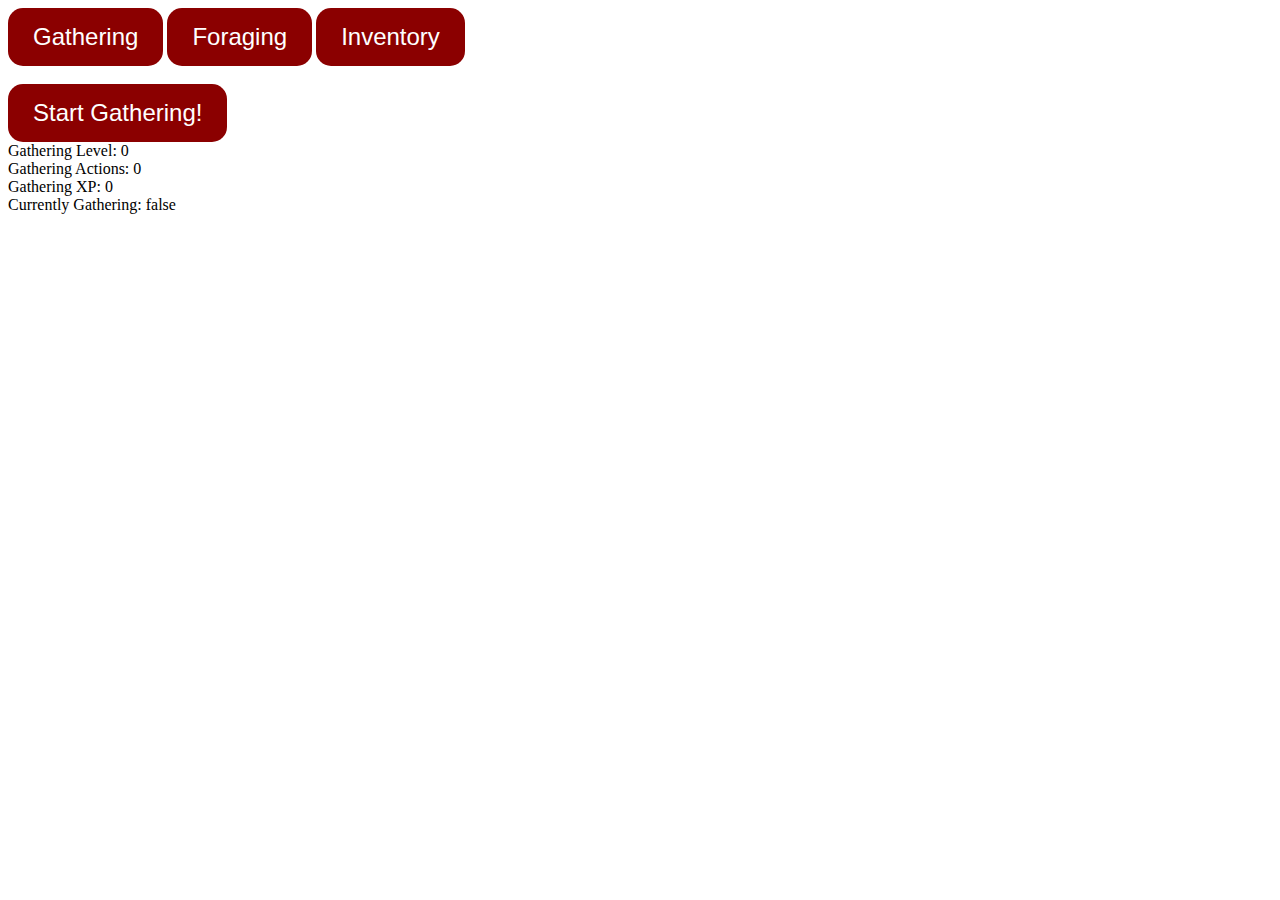
<file: IdleWars/index.html>
<!DOCTYPE html>
<html lang="en">
<head>
    <meta charset="UTF-8">
    <link rel="stylesheet" href="styles.css">
    <title>Idle Lightspeed</title>
</head>
<body>
        <!-- Tab Links -->
            <div class="tab">
                <button class="tablinks" onclick="openSkill(event, 'Gathering')" id="defaultOpen">Gathering</button>
                <button class="tablinks" onclick="openSkill(event, 'Foraging')">Foraging</button>
                <button class="tablinks" onclick="openSkill(event, 'Inventory')">Inventory</button>
            </div>

            <br>
            
            <!-- Tab Content -->
            <div id="Gathering" class="tabcontent">
                <div class="gathering-container">
                    <button class="button" onclick="gather()">Start Gathering!</button>
                    <div id="gatheringLvl">Gathering Level: 0</div>
                    <div id="gatheringClicks">Gathering Actions: 0</div>
                    <div id="gatheringXP">Gathering XP: 0</div>
                    <div id="gatheringTrueFalse">Currently Gathering: false</div>
                </div>
            </div>
            
            <div id="Foraging" class="tabcontent">
                <div class="foraging">
                    <button class="button" onclick="forage()">Start Foraging!</button>
                    <div id="foragingLvl">Foraging Level: 0</div>
                    <div id="foragingClicks">Foraging Actions: 0</div>
                    <div id="foragingXP">Foraging XP: 0</div>
                    <div id="foragingTrueFalse">Currently Foraging: false</div>
                </div>
            </div>
            
            <div id="Inventory" class="tabcontent">
                <div class="inventory">
                    <div id="inventoryList">Inventory List</div>
                    <div class="inventory-window"></div>
                    <div class="inv-item"></div>
                </div>
            </div>

</body>
<script src="game/skills/gather.js"></script>
<script src="game/skills/forage.js"></script>
<script src="game/inventory.js"></script>
<script src="main.js"></script>
</html>
</file>
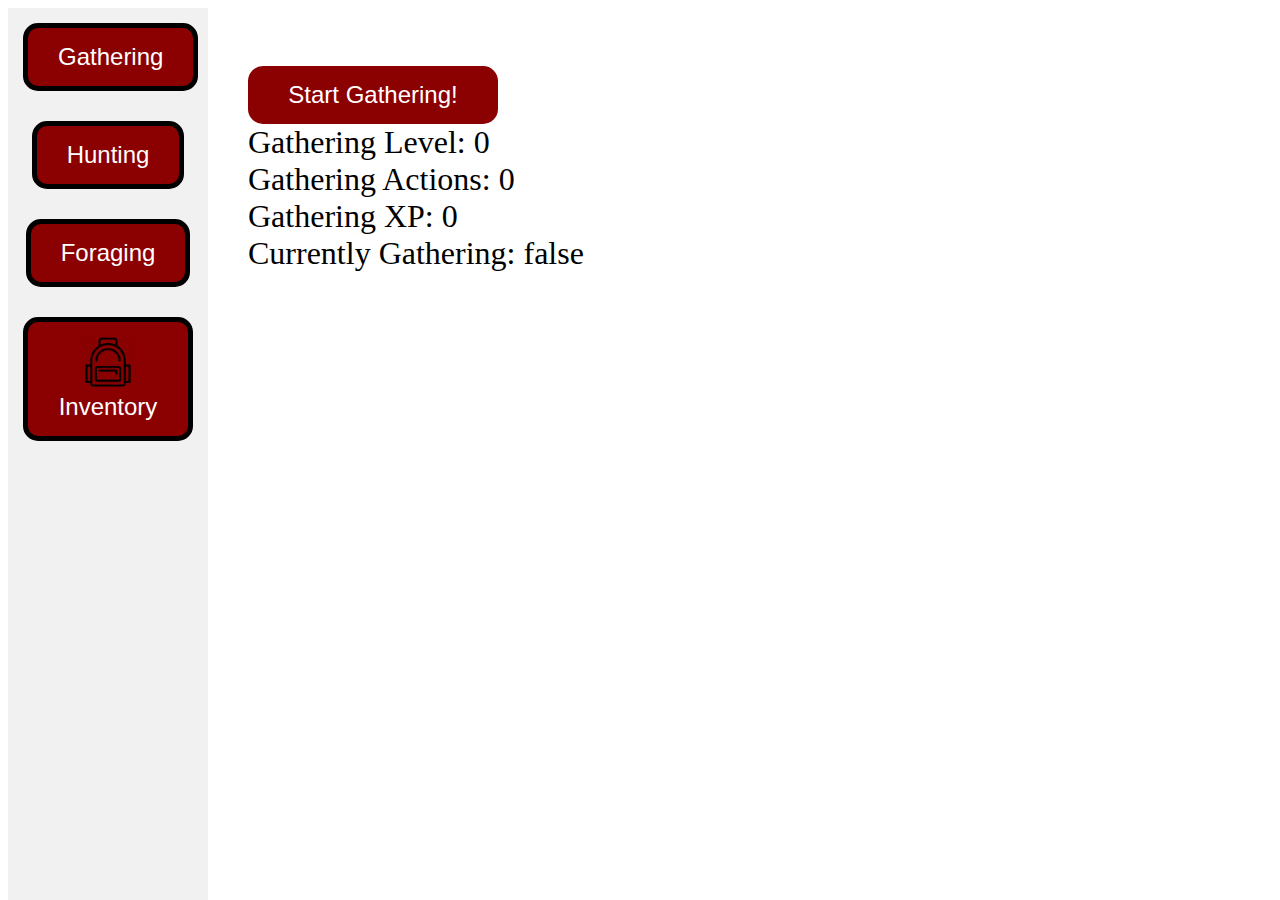
<file: IdleGame/IdleWars/index.html>
<!DOCTYPE html>
<html lang="en">
<head>
    <meta charset="UTF-8">
    <link rel="stylesheet" href="styles.css">
    <title>Idle Lightspeed</title>
</head>
<body>
        <!-- Tab Links -->
            <div class="sidebar">
                <div class="gathering-sidebar">
                    <button class="tablinks" onclick="openSkill(event, 'Gathering')" id="defaultOpen">Gathering</button>
                </div>
                <div class="hunting-sidebar">
                    <button class="tablinks" onclick="openSkill(event, 'Hunting')">Hunting</button>
                </div>
                <div class="foraging-sidebar">
                    <button class="tablinks" onclick="openSkill(event, 'Foraging')">Foraging</button>
                </div>
                <div class="inventory-sidebar">
                    <button style="display:inline-block" class="tablinks" onclick="openSkill(event, 'Inventory')">
                        <img class="sidebar-icon" src="game/img/inventory.png">Inventory
                    </button>
                </div>
            </div>

            <br>
            <main id="game-container">
                <!-- Tab Content -->
                <div id="Gathering" class="tabcontent">
                    <div class="gathering">
                        <button class="button" onclick="gather()">Start Gathering!</button>
                        <div id="gatheringLvl">Gathering Level: 0</div>
                        <div id="gatheringClicks">Gathering Actions: 0</div>
                        <div id="gatheringXP">Gathering XP: 0</div>
                        <div id="gatheringTrueFalse">Currently Gathering: false</div>
                    </div>
                </div>

                <div id="Hunting" class="tabcontent">
                    <div class="hunting">
                        <button class="button" onclick="hunt()">Start Hunting!</button>
                        <div id="huntingLvl">Hunting Level: 0</div>
                        <div id="huntingClicks">Hunting Actions: 0</div>
                        <div id="huntingXP">Hunting XP: 0</div>
                        <div id="huntingTrueFalse">Currently Hunting: false</div>
                    </div>
                </div>

                <div id="Foraging" class="tabcontent">
                    <div class="foraging">
                        <button class="button" onclick="forage()">Start Foraging!</button>
                        <div id="foragingLvl">Foraging Level: 0</div>
                        <div id="foragingClicks">Foraging Actions: 0</div>
                        <div id="foragingXP">Foraging XP: 0</div>
                        <div id="foragingTrueFalse">Currently Foraging: false</div>
                    </div>
                </div>

                <div id="Inventory" class="tabcontent">
                    <div class="inventory">
                        <div id="inventoryList">Inventory List</div>
                        <div class="inventory-window"></div>
                        <div class="inv-item"></div>
                    </div>
                </div>
            </main>

</body>
<script src="game/skills/gather.js"></script>
<script src="game/skills/hunt.js"></script>
<script src="game/skills/forage.js"></script>
<script src="game/inventory.js"></script>
<script src="main.js"></script>
</html>
</file>
<file: IdleWars/styles.css>
.button {
    padding: 15px 25px;
    font-size: 24px;
    text-align: center;
    cursor: pointer;
    outline: none;
    color: #fff;
    background-color: darkred;
    border: none;
    border-radius: 15px;
}

.button:hover {background-color: #3e8e41}

.button:active {
    box-shadow: 0 5px #666;
    transform: translateY(4px);
}

.tablinks {
    padding: 15px 25px;
    font-size: 24px;
    text-align: center;
    cursor: pointer;
    outline: none;
    color: #fff;
    background-color: darkred;
    border: none;
    border-radius: 15px;
}

.tablinks:hover {background-color: #3e8e41}

.tablinks:active {
    box-shadow: 0 5px #666;
    transform: translateY(4px);
}

.sidebar-header {
    border: black;
    font-size: 2em;
    text-align: center;
}

.gathering {
    margin: 40px;
    font-size: 2em;
    text-align: left;
}

.foraging {
    margin: 40px;
    font-size: 2em;
    text-align: left;
}

.skill-container {
    display: flex;
    width: auto;
    height: auto;
    font: 15px Impact;
    background-color: grey;
    color: white;
}

.inventory{
    margin: 40px;
    font-size: 2em;
    text-align: left;
}

.inventory-window{
    width: 400px;
    height: 250px;
    border: 3px;
    border-radius: 15px;
    padding: 10px;
    box-sizing: border-box;
    background-color: darkred;
}

#main-container {
    display: -ms-flexbox;
    display: flex;
    -ms-flex-direction: column;
    flex-direction: column;
    -ms-flex: 1 0 auto;
    flex: 1 0 auto;
    max-width: 100%;
    margin-left: 200px;
}

#page-container {
    display: -ms-flexbox;
    display: flex;
    -ms-flex-direction: column;
    flex-direction: column;
    margin: 0 auto;
    width: 100%;
    min-width: 320px;
    min-height: 100vh;
}
/* The side navigation menu */
.sidebar {
    margin: 0;
    padding: 0;
    width: 200px;
    background-color: #f1f1f1;
    position: fixed;
    height: 100%;
    overflow: auto;
    font: 20px Impact;
    text-align: center;
}

/* Sidebar links */
.sidebar a {
    display: block;
    color: black;
    padding: 16px;
    text-decoration: none;
}

/* Active/current link */
.sidebar a.active {
    background-color: #4CAF50;
    color: white;
}

/* Links on mouse-over */
.sidebar a:hover:not(.active) {
    background-color: #555;
    color: white;
}

/* Page content. The value of the margin-left property should match the value of the sidebar's width property */
div.content {
    margin-left: 200px;
    padding: 1px 16px;
    height: 1000px;
}

/* On screens that are less than 700px wide, make the sidebar into a topbar */
@media screen and (max-width: 700px) {
    .sidebar {
        width: 100%;
        height: auto;
        position: relative;
    }
    .sidebar a {float: left;}
    div.content {margin-left: 0;}
}

/* On screens that are less than 400px, display the bar vertically, instead of horizontally */
@media screen and (max-width: 400px) {
    .sidebar a {
        text-align: center;
        float: none;
    }
}

.game-left-panel {
    margin-left:200px;
    position: relative;
    display: flex;
    flex-direction: column;
    flex: 1 1;
}

@media (max-width: 1920px) {
    .game-right-panel {
        flex: 0.66 1;
    }
}

.game-right-panel {
    position: relative;
    display: grid;
    grid-template-rows: 30px 100px calc(100% - 130px);
    flex-direction: column;
    flex: 1 1;
    width: 100%;
    height: 100%;
}
</file>
<file: IdleGame/IdleWars/styles.css>
.button {
    padding: 15px 25px;
    font-size: 24px;
    text-align: center;
    cursor: pointer;
    outline: none;
    color: #fff;
    background-color: darkred;
    border: none;
    border-radius: 15px;
    height:auto;
    width: 250px;
}

.button:hover {background-color: #3e8e41}

.button:active {
    box-shadow: 0 5px #666;
    transform: translateY(4px);
}

.tablinks {
    margin: 15px 15px;
    padding: 15px 30px;
    font-size: 24px;
    text-align: center;
    cursor: pointer;
    outline: none;
    color: #fff;
    background-color: darkred;
    border: 5px solid black;
    border-radius: 15px;
}

.tablinks:hover {background-color: rosybrown}

.tablinks:active {
    box-shadow: 0 5px #666;
    transform: translateY(4px);
}

.sidebar-header {
    border: black;
    font-size: 2em;
    text-align: center;
}

.gathering {
    margin: 40px;
    font-size: 2em;
    text-align: left;
}

.foraging {
    margin: 40px;
    font-size: 2em;
    text-align: left;
}

.hunting {
    margin: 40px;
    font-size: 2em;
    text-align: left;
}

.skill-container {
    display: flex;
    width: auto;
    height: auto;
    font: 15px Impact;
    background-color: grey;
    color: white;
}

.inventory{
    right: 150px;
    margin: 40px;
    font-size: 2em;
    text-align: left;
}

.inventory-window{
    width: 400px;
    height: 250px;
    border: 3px;
    border-radius: 15px;
    padding: 10px;
    box-sizing: border-box;
    background-color: darkred;
}

#game-container {
    display: -ms-flexbox;
    display: flex;
    -ms-flex-direction: column;
    flex-direction: column;
    -ms-flex: 1 0 auto;
    flex: 1 0 auto;
    max-width: 100%;
    margin-left: 200px;
}

/* The side navigation menu */
.sidebar {
    margin: 0;
    padding: 0;
    width: 200px;
    background-color: #f1f1f1;
    position: fixed;
    height: 100%;
    overflow: auto;
    font: 20px Impact;
    text-align: center;
}

/* Sidebar links */
.sidebar a {
    display: block;
    color: black;
    padding: 16px;
    text-decoration: none;
}

/* Active/current link */
.sidebar a.active {
    background-color: #4CAF50;
    color: white;
}

/* Links on mouse-over */
.sidebar a:hover:not(.active) {
    background-color: #555;
    color: white;
}

/* Page content. The value of the margin-left property should match the value of the sidebar's width property */
div.content {
    margin-left: 200px;
    padding: 1px 16px;
    height: 1000px;
}

/* On screens that are less than 700px wide, make the sidebar into a topbar */
@media screen and (max-width: 700px) {
    .sidebar {
        width: 100%;
        height: auto;
        position: relative;
    }
    .sidebar a {float: left;}
    div.content {margin-left: 0;}
}

/* On screens that are less than 400px, display the bar vertically, instead of horizontally */
@media screen and (max-width: 400px) {
    .sidebar a {
        text-align: center;
        float: none;
    }
}

.sidebar-icon {
    width:50px;
    hieght: 50px;
}
</file>
